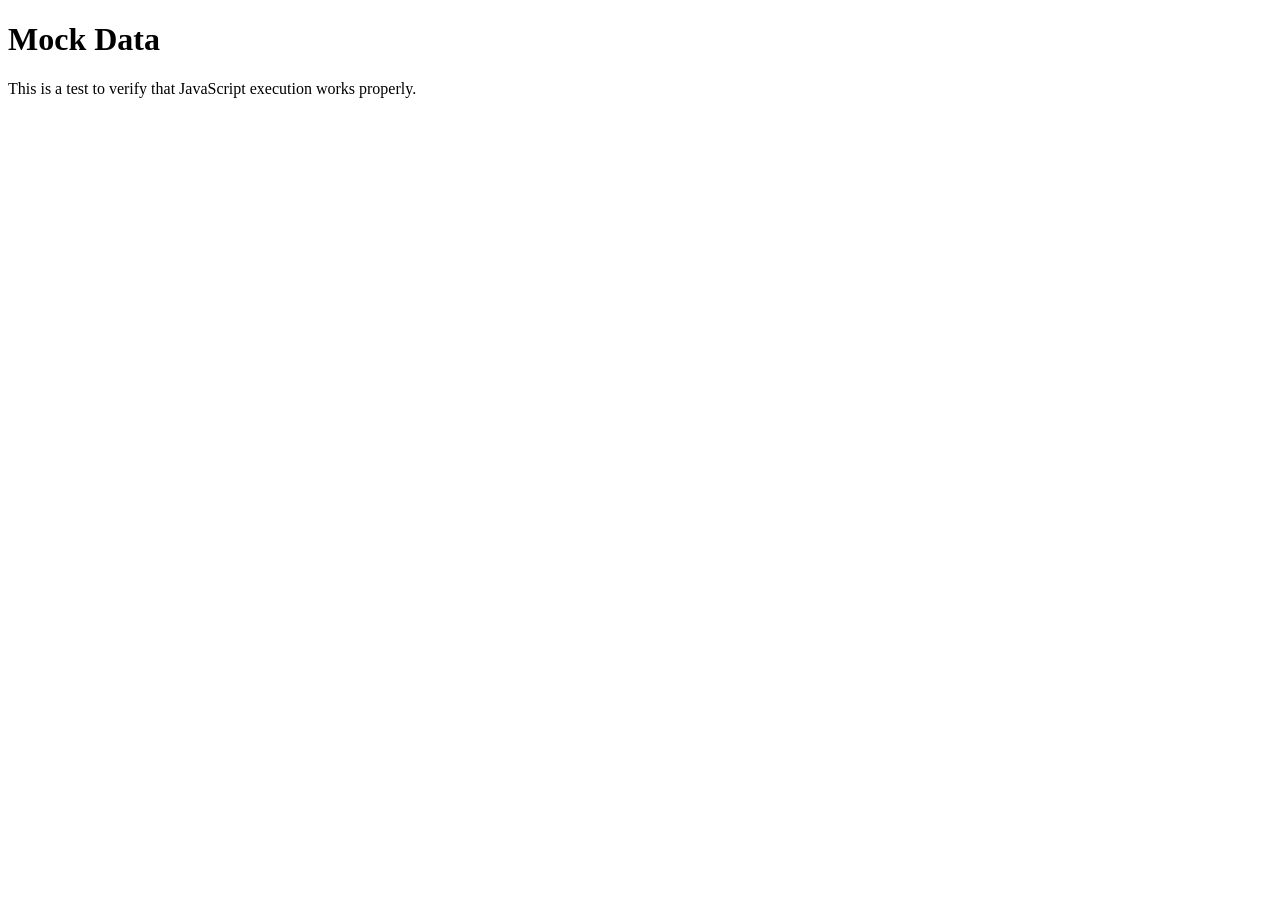
<file: test.html>
<!DOCTYPE html>
<html lang="en">
<head>
    <meta charset="UTF-8">
    <meta name="viewport" content="width=device-width, initial-scale=1.0">
    <title>Test Page</title>
    <script>
        // Sample mock data
        const mockData = {
            title: 'Mock Data',
            description: 'This is a test to verify that JavaScript execution works properly.'
        };

        // Function to display mock data
        function displayMockData() {
            document.getElementById('mock-title').innerText = mockData.title;
            document.getElementById('mock-description').innerText = mockData.description;
        } 

        // Execute display function on load
        window.onload = displayMockData;
    </script>
</head>
<body>
    <h1 id="mock-title"></h1>
    <p id="mock-description"></p>
</body>
</html>
</file>
